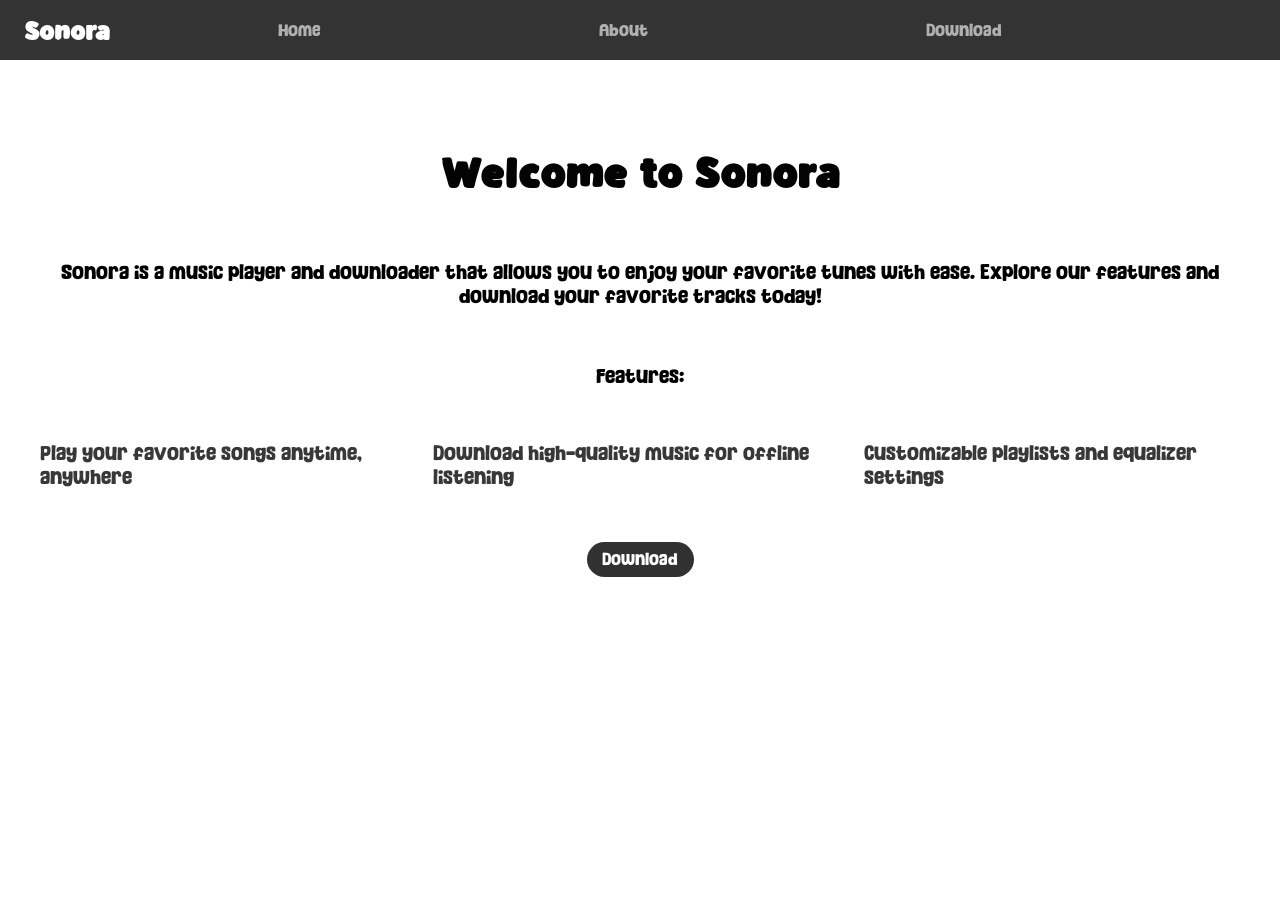
<file: Sonara/index.html>
<!DOCTYPE html>
<html lang="en">
<head>
    <link rel="stylesheet" href="style.css">
    <meta charset="UTF-8">
    <meta name="viewport" content="width=device-width, initial-scale=1.0">
    <title>Sonora - Music Player and Downloader</title>
</head>
<body>
    <nav>
            <h1 id="logo">Sonora</h1>
            <a href="index.html">Home</a>
            <a href="about.html">About</a>
            <a href="download.html">Download</a>
    </nav>
    <br>
    <main>
        <h1>Welcome to Sonora</h1>
         <br>
        <p>Sonora is a music player and downloader that allows you to enjoy your favorite tunes with ease. Explore our features and download your favorite tracks today!</p>
         <br>
        <p>Features:</p>
         <br>
        <ul>
            <li>Play your favorite songs anytime, anywhere</li>
            <li>Download high-quality music for offline listening</li>
            <li>Customizable playlists and equalizer settings</li>
        </ul>
         <br>
          <br>
        <a href="download.html" class="rnd-btn">Download</a>
    </main>
</body>
</html>
</file>
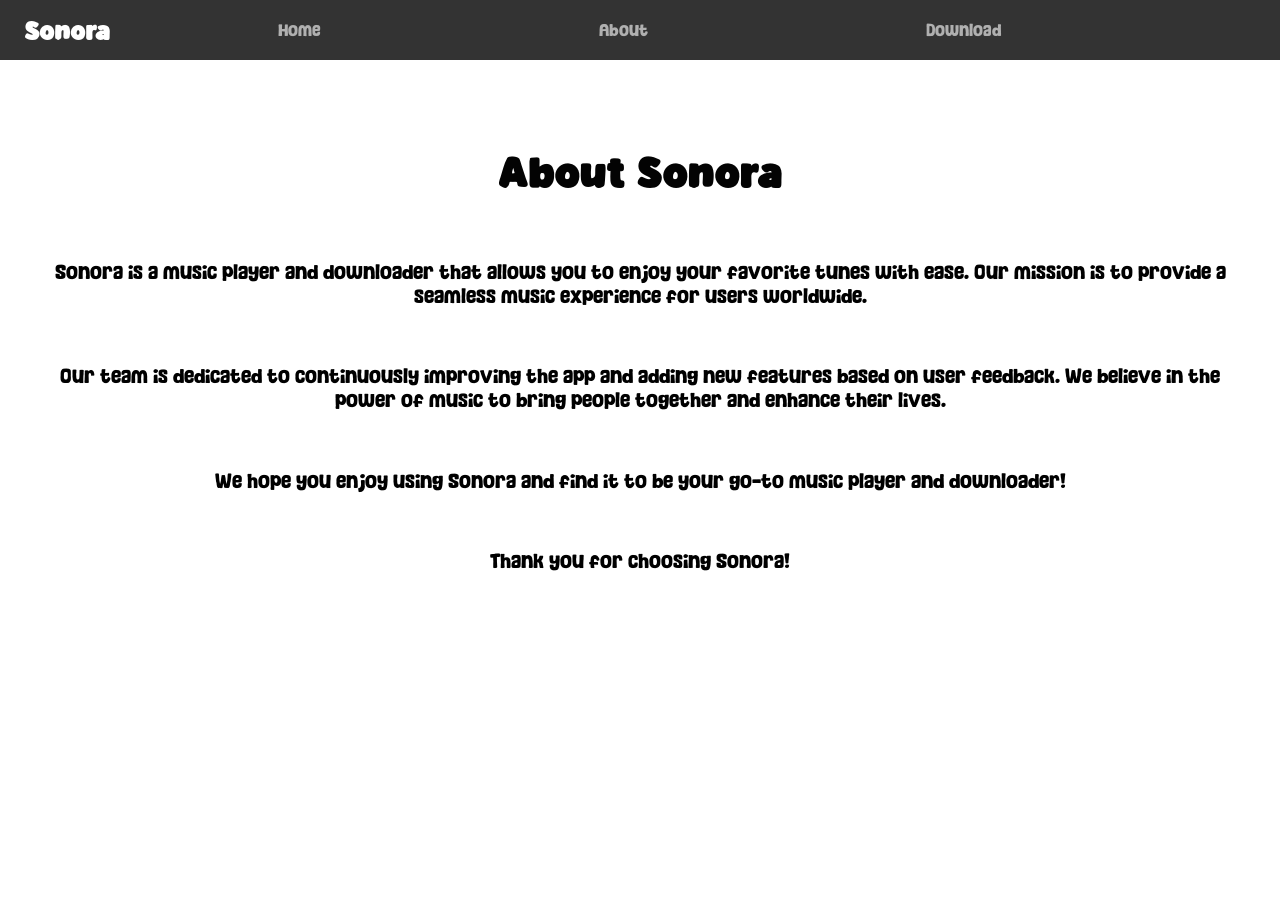
<file: Sonara/about.html>
<!DOCTYPE html>
<html lang="en">
<head>
    <link rel="stylesheet" href="style.css">
    <meta charset="UTF-8">
    <meta name="viewport" content="width=device-width, initial-scale=1.0">
    <title>About - Sonora</title>
</head>
<body>
        <nav>
            <h1 id="logo">Sonora</h1>
            <a href="index.html">Home</a>
            <a href="about.html">About</a>
            <a href="download.html">Download</a>
    </nav>
    <br>
    <main>
        <h1>About Sonora</h1>
         <br>
        <p>Sonora is a music player and downloader that allows you to enjoy your favorite tunes with ease. Our mission is to provide a seamless music experience for users worldwide.</p>
         <br>
        <p>Our team is dedicated to continuously improving the app and adding new features based on user feedback. We believe in the power of music to bring people together and enhance their lives.</p>
         <br>
         <p>We hope you enjoy using Sonora and find it to be your go-to music player and downloader!</p>
            <br>
        <p>Thank you for choosing Sonora!</p>
    </main>
</body>
</html>
</file>
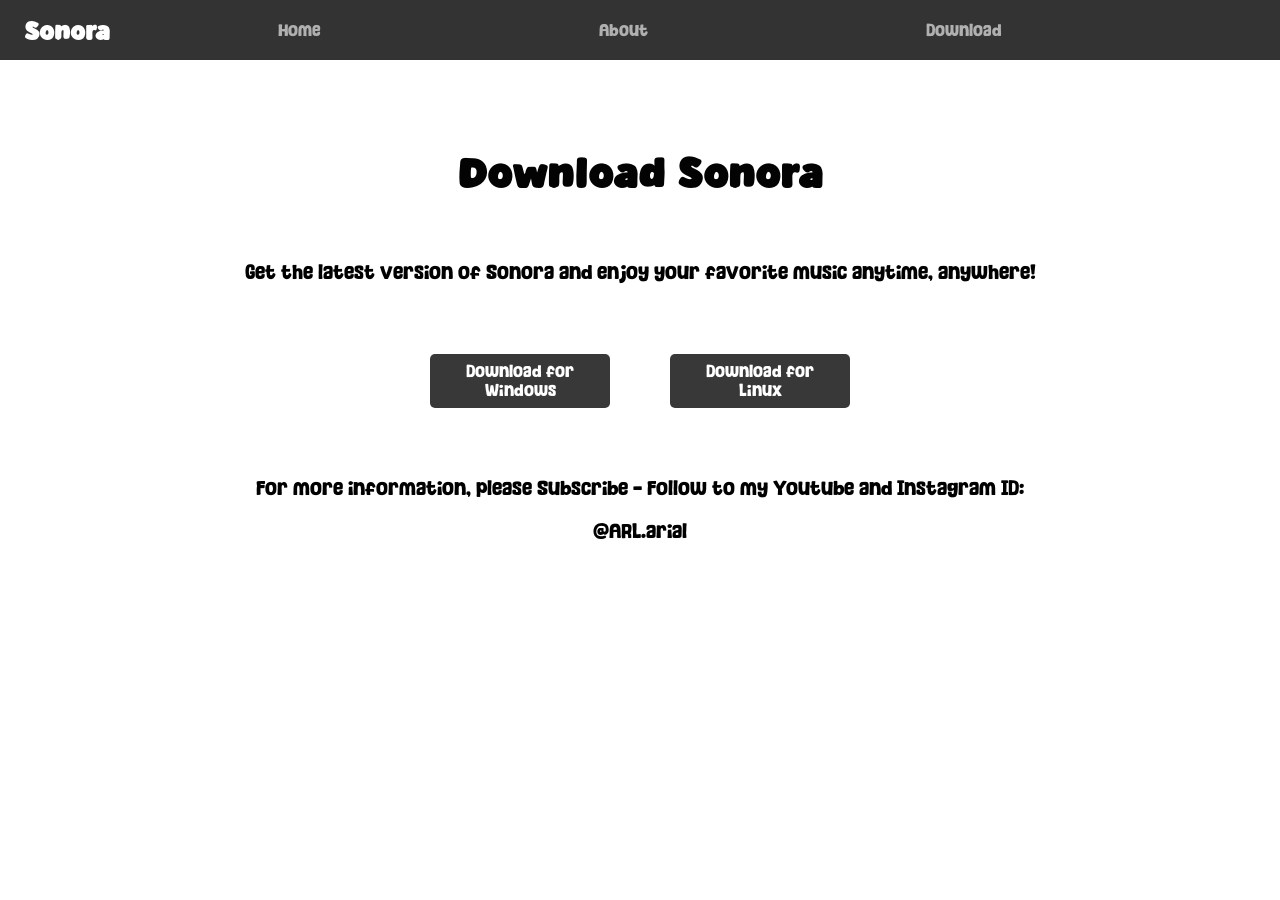
<file: Sonara/download.html>
<!DOCTYPE html>
<html lang="en">
<head>
    <link rel="stylesheet" href="style.css">
    <meta charset="UTF-8">
    <meta name="viewport" content="width=device-width, initial-scale=1.0">
    <title>Download - Sonora</title>
</head>
<body>
    <nav>
        <h1 id="logo">Sonora</h1>
        <a href="index.html">Home</a>
        <a href="about.html">About</a>
        <a href="download.html">Download</a>
    </nav>
    <br>
    <main>
        <h1>Download Sonora</h1>
         <br>
        <p>Get the latest version of Sonora and enjoy your favorite music anytime, anywhere!</p>
         <br>
<div class="download-buttons">
    <a class="download-btn" href="Windows.zip">Download for Windows</a>
    <a class="download-btn" href="Linux.zip">Download for Linux</a>
</div>
         <br>
        <p>For more information, please Subscribe - Follow to my Youtube and Instagram ID:</p>
    <p>@ARL.arial</p>
    </main>
</body>
</html>
</file>
<file: Sonara/style.css>
nav {
    background-color: #333;
    height: 60px;
    display: flex;
    align-items: center;
    justify-content: space-evenly;
    position: absolute;
    top: 0;
    left: 0;
    right: 0;
}

nav a {
    outline: none;
    color: rgb(176, 176, 176);
    text-decoration: none;
    display: flex;
    justify-content: center;
    font-family: 'Taste Bread', sans-serif;
    transition: color 0.3s ease;
}
nav a[href="download.html"]:focus-visible {
    outline: 2px solid white;
    outline-offset: 4px;
}
nav a:hover {
    color: white;
}
#logo {
    font-size: 1.5em;
    color: white;
    text-decoration: none;
    display: flex;
    justify-content: center;
    font-weight: bold;
    position: absolute;
    left: 1em;
    font-family: 'Yellow Banana', sans-serif;
}
@font-face {
    font-family: Yellow Banana;
    src: url(Yellow\ Banana.otf);
    font-weight: normal;
    font-style: normal;
}
@font-face {
    font-family: Taste Bread;
    src: url(Taste\ Bread.otf);
    font-weight: normal;
    font-style: normal;
}
main {
    padding: 2em;
    margin-top: 4em;
}
h1 {
    font-family: 'Yellow Banana', sans-serif;
    font-size: 2.5em;
    color: #030303;
    text-align: center;
}
p {
    font-family: 'Taste Bread', sans-serif;
    font-size: 1.2em;
    color: #000000;
    text-align: center;
}
ul {
    list-style-type: none;
    padding: 0;
    display: flex;
    justify-content: center;
    gap: 1em;
}
li {
    display: inline;
    font-family: 'Taste Bread', sans-serif;
    font-size: 1.2em;
    color: #383838;
    transition:all 0.3s ease;
}
li:hover {
    color: #ffffff;
    background-color: #383838;
    transform: translateY(-2px);
    padding: 0.5em 1em;
    border-radius: 5px;
}
.rnd-btn {
    display: flex;
    justify-content: center;
    align-items: center;
    width: 75px; /* Adjust the width as needed */
    margin: 0 auto; /* Center the button */
    font-family: 'Taste Bread', sans-serif;
    padding: 0.5em 1em;
    font-size: 1em;
    color: #fff;
    background-color: #313131;
    border: none;
    border-radius: 50px; /* Adjust the value for more or less roundness */
    cursor: pointer;
    text-decoration: none;
    transition: background-color 0.3s ease, color 0.3s ease;
}
.rnd-btn:hover {
    background-color: #ffffff;
    color: #313131;
}
.download-buttons {
    display: flex;
    justify-content: space-between;
    align-items: center;
    gap: 1em;
    width: min(100%, 420px);
    margin: 2em auto;
}

.download-btn {
    width: 180px;
    box-sizing: border-box;
    background-color: #383838;
    color: #ffffff;
    padding: 0.5em 1em;
    text-align: center;
    text-decoration: none;
    display: inline-block;
    font-family: 'Taste Bread', sans-serif;
    font-size: 1em;
    border: none;
    border-radius: 5px;
    transition: all 0.3s ease;
}
.download-btn:hover {
    background-color: #ffffff;
    color: #383838;
}
.hollow {
    text-decoration: none;
    transition: color 0.3s ease;
}
.hollow:hover {
    text-decoration: none;
    color: #3b58ff;
}
</file>
